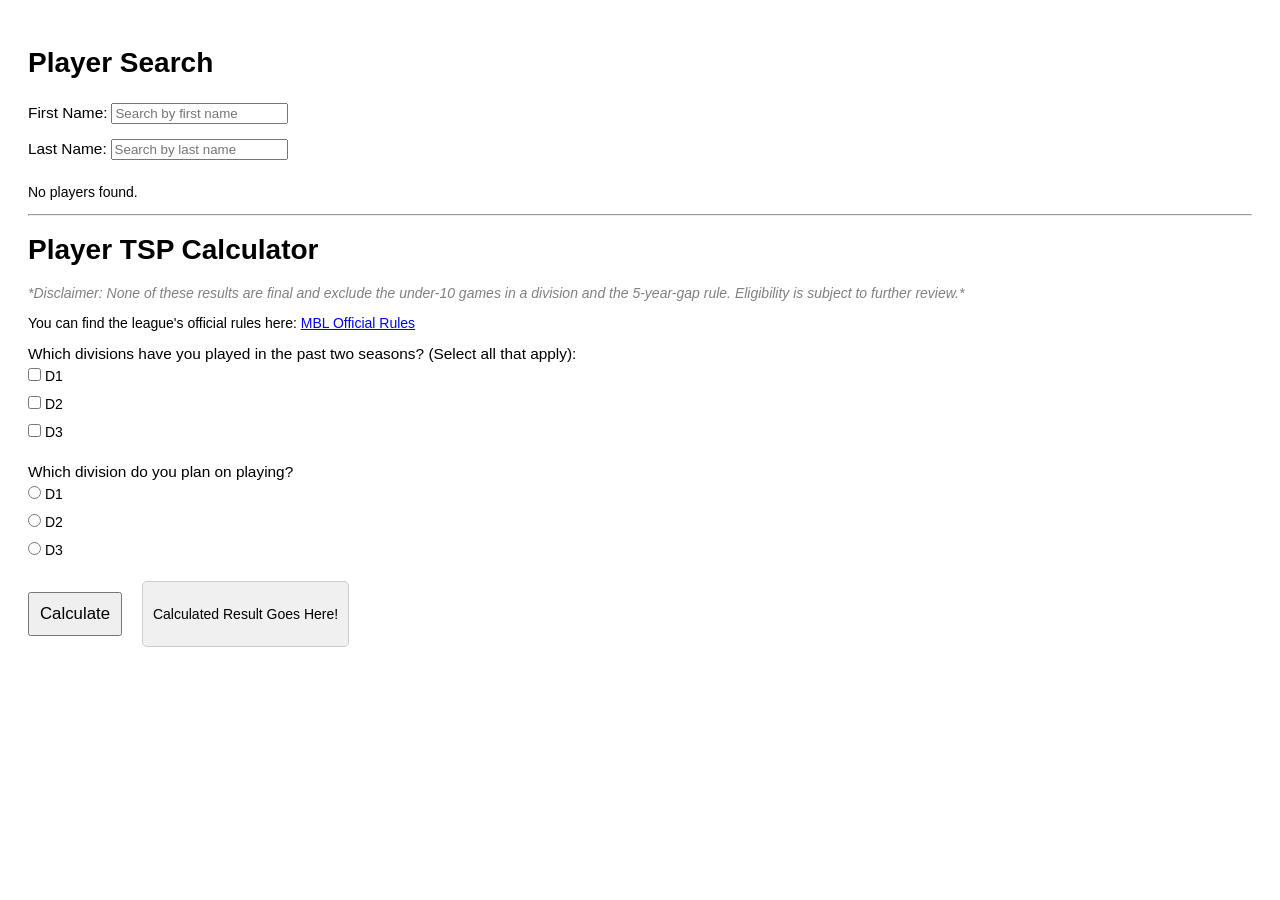
<file: index.html>
<!DOCTYPE html>
<html lang="en">
<head>
    <meta charset="UTF-8">
    <meta name="viewport" content="width=device-width, initial-scale=1.0">
    <title>Player Search</title>
    <link rel="stylesheet" href="style.css">
</head>
<body>

    <h1>Player Search</h1>

    <div>
        <label for="firstNameSearch">First Name:</label>
        <input type="text" id="firstNameSearch" placeholder="Search by first name">
    </div>
    <div>
        <label for="lastNameSearch">Last Name:</label>
        <input type="text" id="lastNameSearch" placeholder="Search by last name">
    </div>

<!--     <button type="button" id="searchButton">Search</button> -->

    <div id="results"></div>

    <hr>

    
    <form id="playerForm">
        <h1>Player TSP Calculator</h1>

       <p id="disclaimer" style="font-style: italic; color: gray; display: block;">
            *Disclaimer: None of these results are final and exclude the under-10 games in a division and the 5-year-gap rule. Eligibility is subject to further review.*
       </p>

        <p>
        You can find the league's official rules here: 
        <a href="https://www.mbleague.com/rules" target="_blank">
            MBL Official Rules
        </a>
        </p>
        
        <!-- Divisions Played Checkbox -->
        <label for="divisionsPlayed">Which divisions have you played in the past two seasons? (Select all that apply):</label><br>
        <input type="checkbox" id="d1" name="divisionsPlayed" value="D1"> D1<br>
        <input type="checkbox" id="d2" name="divisionsPlayed" value="D2"> D2<br>
        <input type="checkbox" id="d3" name="divisionsPlayed" value="D3"> D3<br><br>

        <!-- Divisions Planned Radio -->
        <label for="divisionsPlanned">Which division do you plan on playing?</label><br>
        <input type="radio" id="planD1" name="divisionsPlanned" value="D1"> D1<br>
        <input type="radio" id="planD2" name="divisionsPlanned" value="D2"> D2<br>
        <input type="radio" id="planD3" name="divisionsPlanned" value="D3"> D3<br><br>

        <p id="note" style="display: none;"><strong>Note:</strong> If the player has played fewer than 10 games in the past 2 seasons in a division, include a third season to reach a minimum of 10 games.</p>

        <!-- TSP and Games Input (Initially Hidden) -->
        <div id="D1Fields" class="divisionFields" style="display: none;">
            <label for="D1TSP">Total TSP (Last 2 D1 Seasons):</label>
            <input type="number" id="D1TSP" name="D1TSP" step="any"><br>
            <label for="D1Games">Total games (Last 2 D1 Seasons):</label>
            <input type="number" id="D1Games" name="D1Games"><br><br>
        </div>

        <div id="D2Fields" class="divisionFields" style="display: none;">
            <label for="D2TSP">Total TSP (Last 2 D2 Seasons):</label>
            <input type="number" id="D2TSP" name="D2TSP" step="any"><br>
            <label for="D2Games">Total games (Last 2 D2 Seasons):</label>
            <input type="number" id="D2Games" name="D2Games"><br><br>
        </div>

        <div id="D3Fields" class="divisionFields" style="display: none;">
            <label for="D3TSP">Total TSP (Last 2 D3 Seasons):</label>
            <input type="number" id="D3TSP" name="D3TSP" step="any"><br>
            <label for="D3Games">Total games (Last 2 D3 Seasons):</label>
            <input type="number" id="D3Games" name="D3Games"><br><br>
        </div>

<!--         <button type="submit">Calculate</button>
        <div id="result"></div> -->
        <div style="display: flex; align-items: center;">
        <button type="submit">Calculate</button>
        <div id="result">
<!--           <h3>Results</h3> -->
            <p id="resultText">Calculated Result Goes Here!</p>
        </div>
    </div>
    </form>

<!--     <div id="result"></div> -->

    <script src="app.js"></script>
</body>
</html>
</file>
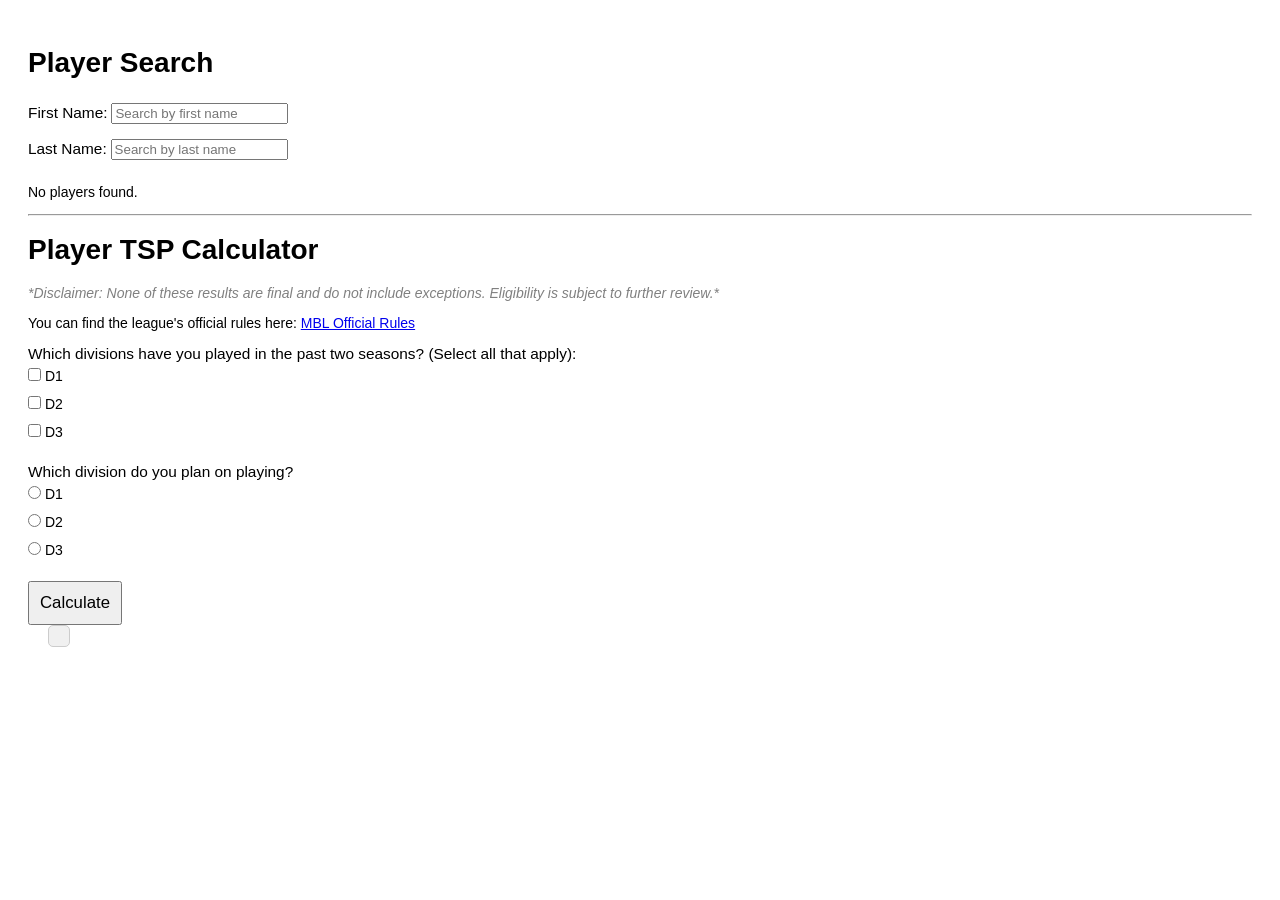
<file: search.html>
<!DOCTYPE html>
<html lang="en">
<head>
    <meta charset="UTF-8">
    <meta name="viewport" content="width=device-width, initial-scale=1.0">
    <title>Player Search</title>
    <link rel="stylesheet" href="style.css">
</head>
<body>

    <h1>Player Search</h1>

    <div>
        <label for="firstNameSearch">First Name:</label>
        <input type="text" id="firstNameSearch" placeholder="Search by first name">
    </div>
    <div>
        <label for="lastNameSearch">Last Name:</label>
        <input type="text" id="lastNameSearch" placeholder="Search by last name">
    </div>

<!--     <button type="button" id="searchButton">Search</button> -->

    <div id="results"></div>

    <hr>

    
    <form id="playerForm">
        <h1>Player TSP Calculator</h1>

       <p id="disclaimer" style="font-style: italic; color: gray; display: block;">
            *Disclaimer: None of these results are final and do not include exceptions. Eligibility is subject to further review.*
       </p>

        <p>
        You can find the league's official rules here: 
        <a href="https://www.mbleague.com/rules" target="_blank">
            MBL Official Rules
        </a>
        </p>
        
        <!-- Divisions Played Checkbox -->
        <label for="divisionsPlayed">Which divisions have you played in the past two seasons? (Select all that apply):</label><br>
        <input type="checkbox" id="d1" name="divisionsPlayed" value="D1"> D1<br>
        <input type="checkbox" id="d2" name="divisionsPlayed" value="D2"> D2<br>
        <input type="checkbox" id="d3" name="divisionsPlayed" value="D3"> D3<br><br>

        <!-- Divisions Planned Radio -->
        <label for="divisionsPlanned">Which division do you plan on playing?</label><br>
        <input type="radio" id="planD1" name="divisionsPlanned" value="D1"> D1<br>
        <input type="radio" id="planD2" name="divisionsPlanned" value="D2"> D2<br>
        <input type="radio" id="planD3" name="divisionsPlanned" value="D3"> D3<br><br>

        <p id="note" style="display: none;"><strong>Note:</strong> If the player has played fewer than 10 games in the past 2 seasons in a division, include a third season to reach a minimum of 10 games.</p>

        <!-- TSP and Games Input (Initially Hidden) -->
        <div id="D1Fields" class="divisionFields" style="display: none;">
            <label for="D1TSP">Enter the total # of TSP in the past 2 seasons for D1:</label>
            <input type="number" id="D1TSP" name="D1TSP" step="any"><br>
            <label for="D1Games">Enter the total # of games played in the past 2 seasons for D1:</label>
            <input type="number" id="D1Games" name="D1Games"><br><br>
        </div>

        <div id="D2Fields" class="divisionFields" style="display: none;">
            <label for="D2TSP">Enter the total # of TSP in the past 2 seasons for D2:</label>
            <input type="number" id="D2TSP" name="D2TSP" step="any"><br>
            <label for="D2Games">Enter the total # of games played in the past 2 seasons for D2:</label>
            <input type="number" id="D2Games" name="D2Games"><br><br>
        </div>

        <div id="D3Fields" class="divisionFields" style="display: none;">
            <label for="D3TSP">Enter the total # of TSP in the past 2 seasons for D3:</label>
            <input type="number" id="D3TSP" name="D3TSP" step="any"><br>
            <label for="D3Games">Enter the total # of games played in the past 2 seasons for D3:</label>
            <input type="number" id="D3Games" name="D3Games"><br><br>
        </div>

        <button type="submit">Calculate</button>
    </form>

    <div id="result"></div>

    <script src="app.js"></script>
</body>
</html>
</file>
<file: style.css>
body {
  font-family: Arial, sans-serif;
  padding: 20px;
  font-size: 14px;
}

label {
  font-size: 1.1em;
}

button {
  font-size: 1.2em;
  padding: 10px;
  display: inline-block; /* Ensures the button stays inline with the result */
}

#result {
  margin-left: 20px; /* Adds space between the button and the result */
  display: inline-block; /* Ensures the result appears next to the button */
  padding: 10px;
  background-color: #f0f0f0;
  border-radius: 5px;
  border: 1px solid #ccc;
}

input, select {
  margin: 5px 0 10px;
}

/* button {
  font-size: 1.2em;
  padding: 10px;
} */

.player {
    border: 1px solid #ccc;
    padding: 10px;
    margin: 5px;
    display: flex;
    flex-wrap: wrap;  /* Allow wrapping to the next line if there is not enough space */
    justify-content: space-between; /* Distribute space evenly */
}

.player-details {
    display: flex;
    flex-wrap: wrap;  /* Allow wrapping to the next line if needed */
    justify-content: space-between;
}

.player-details div {
    margin: 5px 10px;
    flex: 1;  /* Allow the elements to stretch and take equal space */
}

.player-details div strong {
    display: block;
    margin-bottom: 5px;
}

table {
    width: 100%;
    border-collapse: collapse;
}

table, th, td {
    border: 1px solid black;
}

th, td {
    padding: 8px;
    text-align: left;
}

#pagination button {
    margin-right: 5px;
}

.new-line {
    margin-bottom: 20px; /* Adds space before the box */
}

.bottom-box {
    text-align: left; /* Centers the button */
}

.link {
    display: inline-block;
    padding: 15px 25px;
    background-color: #4CAF50; /* Green background */
    color: white;
    text-decoration: none;
    border-radius: 5px; /* Rounded corners */
    font-size: 16px;
    font-weight: bold;
    transition: background-color 0.3s ease;
}

.link:hover {
    background-color: #45a049; /* Darker green on hover */
}
</file>
